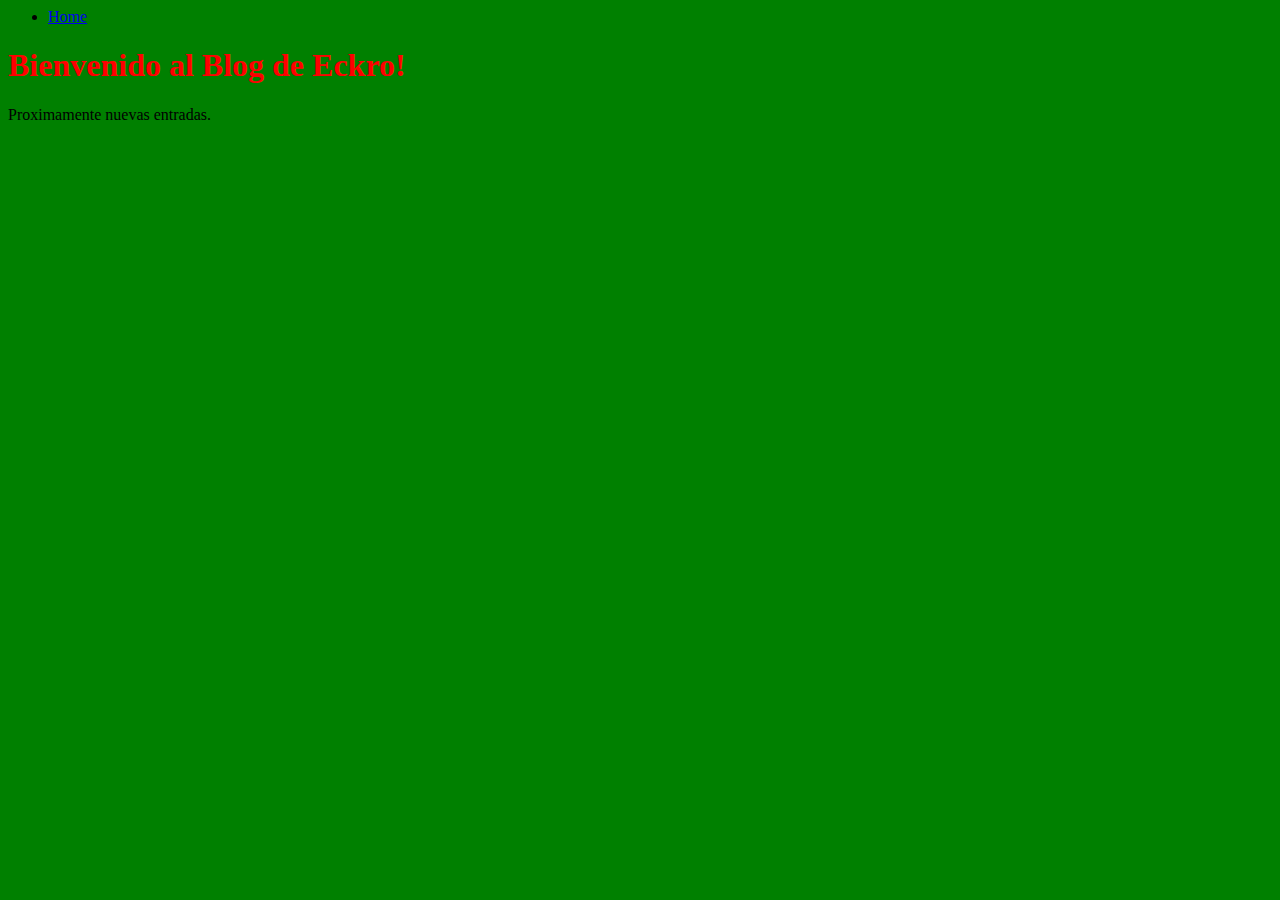
<file: blog.html>
<!DOCTIPE html>
<html lang="es">
<head>
  <title>Blog</title>
  <meta charset="utf-8">
  <link rel="stylesheet" href="styleblog.css">
</head>
<body>
  <nav>
    <ul>
      <li><a href="file:///C:/Users/Eckro/Documents/MiSitioweb/index.html">Home</a></li>
    </ul>
  </nav>
  <h1>Bienvenido al Blog de Eckro!</h1>
  <p>Proximamente nuevas entradas.</p>
</body>
</html>
</file>
<file: styleblog.css>
body {
    background: green;
}
h1 {
    color: red;
}
p {
    color: black;
}
</file>
